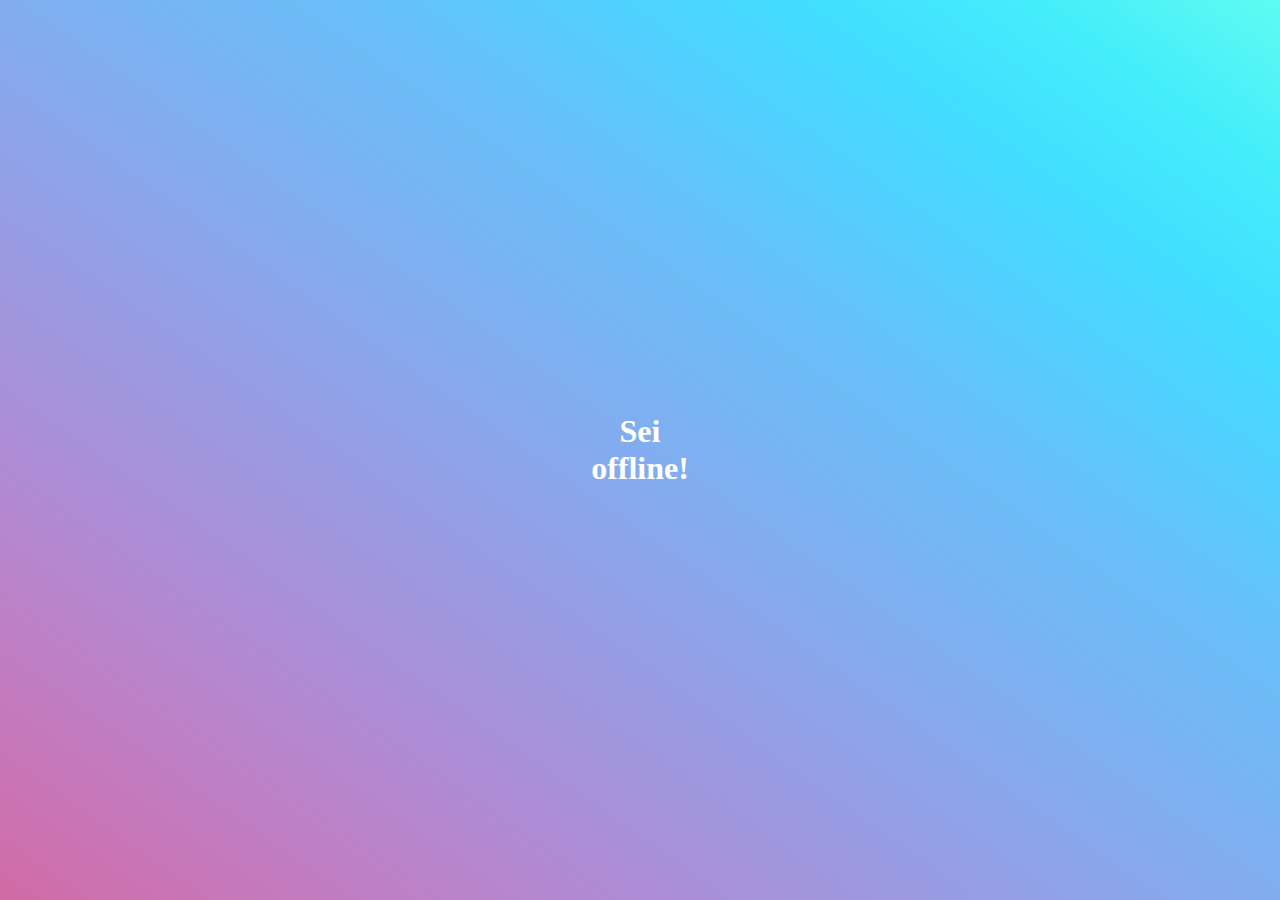
<file: public/offline.html>
<!DOCTYPE html>
<html>
<head>
  <title>Offline page</title>
  <meta name="viewport" content="width=device-width, initial-scale=1.0">
  <style>

html, body {
  margin: 0;
  height: 100%;}
#back{
  margin: 0;
  height: 100%;
  background-image: linear-gradient(to right top, #d16ba5, #c777b9, #ba83ca, #aa8fd8, #9a9ae1, #8aa7ec, #79b3f4, #69bff8, #52cffe, #41dfff, #46eefa, #5ffbf1);
  display: flex;
  justify-content: center;
  align-items: center;
}
h1{
  text-align: center;
  color: white;
  flex: 0 0 120px;
  }
</style>
</head>
<body>
  <div id="back">
  <h1> Sei offline! </h1>
</div>
</body>
</html>
</file>
